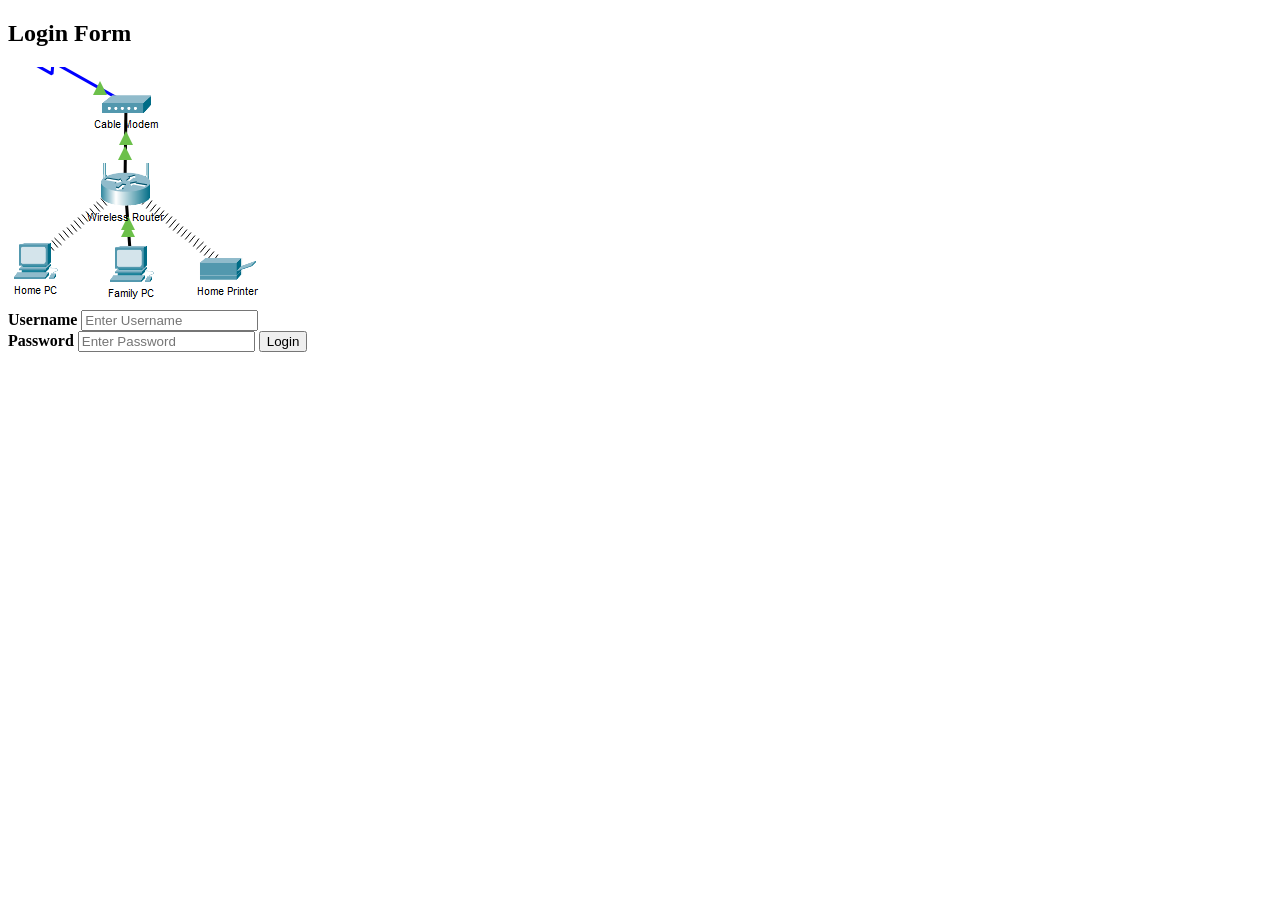
<file: WEB/index.html>
<!DOCTYPE html>
<meta charset="utf-8">
<html>

  <head>
    <!-- Permet d'adapter la page aux écrans mobiles -->
    <meta name="viewport" content="width=device-width, initial-scale=1">
    <link rel="stylesheet" href="styles.css">
    <script src="https://ajax.googleapis.com/ajax/libs/jquery/3.7.1/jquery.min.js"></script>
    <script>
      function login()
      {
        // Récupère la valeur du champ username
        var username = document.getElementsByName("uname")[0].value;
        // Récupère la valeur du champ password
        var password = document.getElementsByName("psw")[0].value;

        // Vérifie si le name et password sont corrects
        if (username === "ADMIN" && password === "1234")
        {
          // redirection vers ta page
          window.open("project.html");
          return true;
        }
        else
        {
          // Message d'erreur si mauvais login
          alert("Mauvais username ou password");
          return false;
        }
      }
    </script>
  </head>

  <body>

    <h2>Login Form</h2>

    <!-- Formulaire de connexion appelle la fonction login() Si la fonction retourne false → empêche l'envoi du formulaire -->
    <form  onsubmit="return login()">
      <div class="imgcontainer">
        <img src="BRAVO.png" alt="Avatar" class="avatar">
      </div>

      <!-- Username / Password -->
      <div class="container">
        <label for="uname"><b>Username</b></label>

        <!-- Champ texte pour entrer le username, name="uname" : pour récupérer la valeur en JS ,obligatoire pour access -->
        <input type="text" placeholder="Enter Username" name="uname" required> 
      </div>
      <div class="container">
        <label><b>Password</b></label>
        <input type="password" placeholder="Enter Password" name="psw" required>
        <button type="submit" id="btnSubmit">Login</button>

      </div>
    </form>

  </body>

</html>
</file>
<file: WEB/styles.css>
.postesArea {
    float: left;
    width: 70%;
    height: 800px;
    /* only for demonstration, should be removed */
    background: #dbdbdb;
    padding: 20px;
}

.logsArea {
    float: right;
    width: 30%;
    height: 800px;
    /* only for demonstration, should be removed */
    background: #ccc;
    padding: 20px;
    
    overflow-y: scroll;/* active le scrollbar uniquement dans la zone de logs  */

    /* Scrollbar */
    .logsArea::-webkit-scrollbar {
        width: 12px;
    }

    /* Track */
    .logsArea::-webkit-scrollbar-track {
        background: #aaa;
    }

    /* Handle */
    .logsArea::-webkit-scrollbar-thumb {
        background: #555;
        border-radius: 6px;
    }

    /* Handle on hover */
    .logsArea::-webkit-scrollbar-thumb:hover {
        background: #333;
    }
}
</file>
